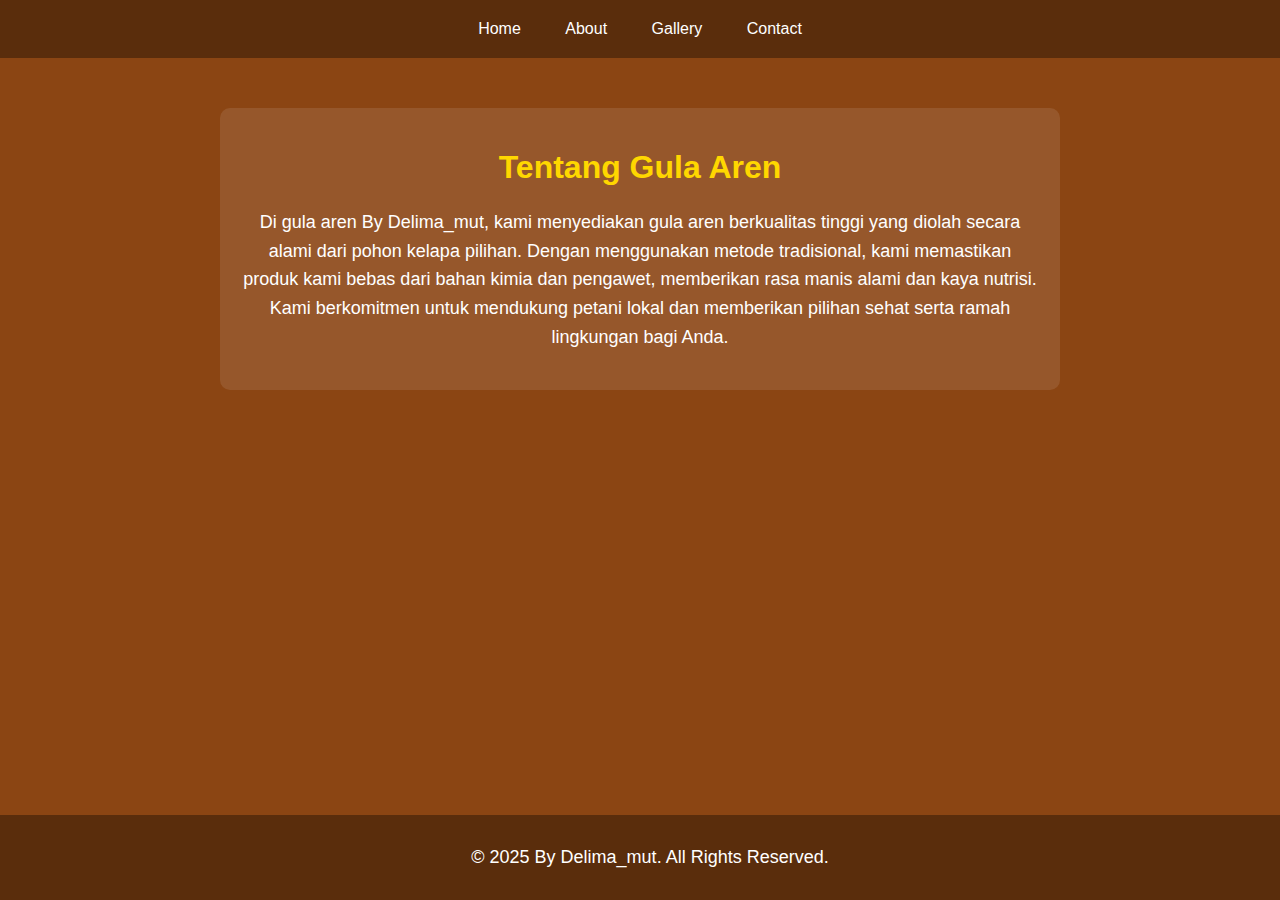
<file: about.html>
<!DOCTYPE html>
<html lang="id">
<head>
    <meta charset="UTF-8">
    <meta name="viewport" content="width=device-width, initial-scale=1.0">
    <title>Tentang Gula Aren</title>
    <link rel="stylesheet" href="styles.css">
</head>
<body>

    <div class="navbar">
        <a href="index.html">Home</a>
        <a href="about.html">About</a>
        <a href="gallery.html">Gallery</a>
        <a href="contact.html">Contact</a>
    </div>

    <div class="container">
        <h1>Tentang Gula Aren</h1>
        <p>Di gula aren By Delima_mut, kami menyediakan gula aren berkualitas tinggi yang diolah secara alami dari pohon kelapa pilihan. 
            Dengan menggunakan metode tradisional, kami memastikan produk kami bebas dari bahan kimia dan pengawet, memberikan rasa manis alami dan kaya nutrisi. 
            Kami berkomitmen untuk mendukung petani lokal dan memberikan pilihan sehat serta ramah lingkungan bagi Anda.</p>
    </div>

    <footer>
        <p>&copy; 2025 By Delima_mut. All Rights Reserved.</p>
    </footer>

</body>
</html
</file>
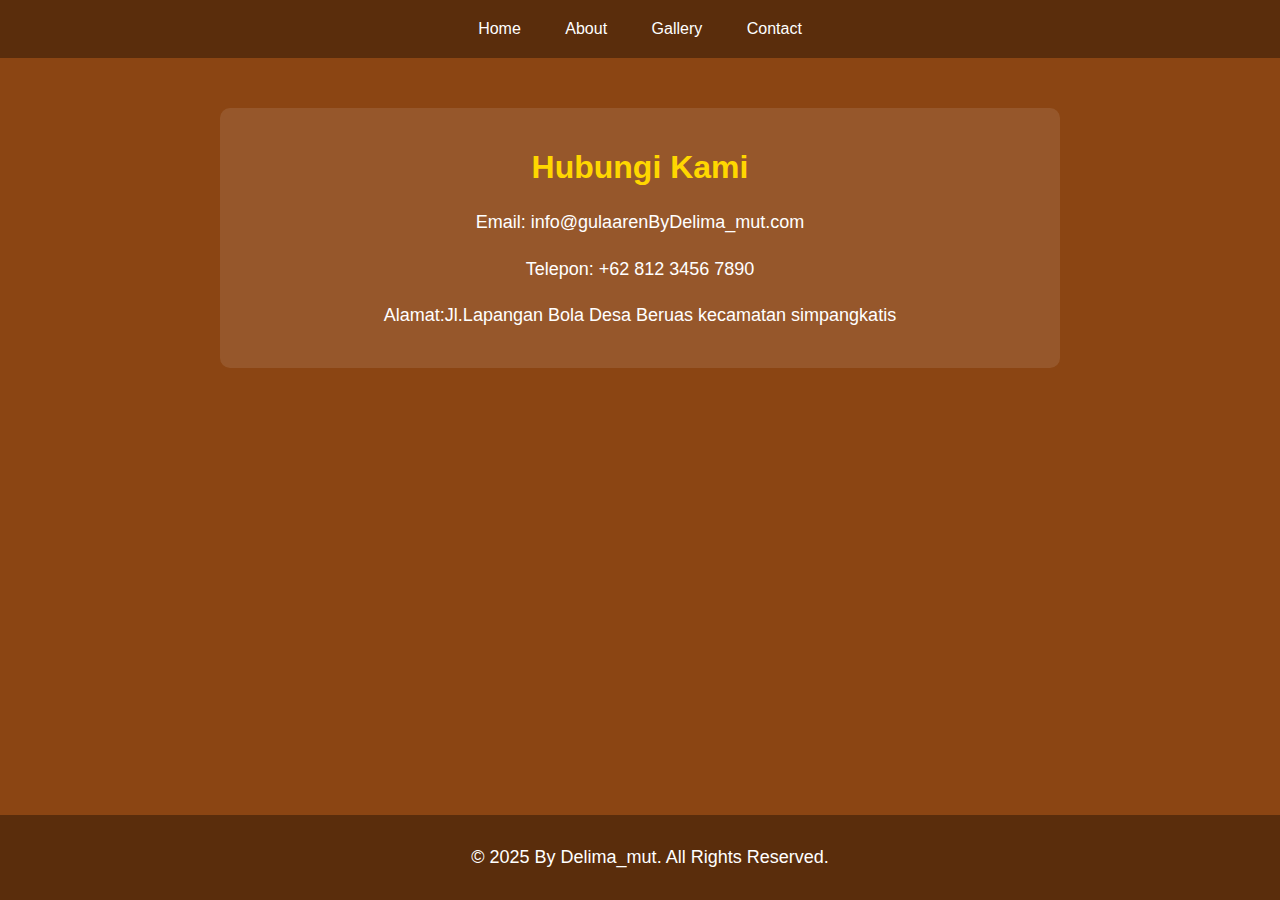
<file: contact.html>
<!DOCTYPE html>
<html lang="id">
<head>
    <meta charset="UTF-8">
    <meta name="viewport" content="width=device-width, initial-scale=1.0">
    <title>Kontak</title>
    <link rel="stylesheet" href="styles.css">
</head>
<body>

    <div class="navbar">
        <a href="index.html">Home</a>
        <a href="about.html">About</a>
        <a href="gallery.html">Gallery</a>
        <a href="contact.html">Contact</a>
    </div>

    <div class="container">
        <h1>Hubungi Kami</h1>
        <p>Email: info@gulaarenByDelima_mut.com</p>
        <p>Telepon: +62 812 3456 7890</p>
        <p>Alamat:Jl.Lapangan Bola Desa Beruas kecamatan simpangkatis </p>
    </div>
    </div>

    <footer>
        <p>&copy; 2025 By Delima_mut. All Rights Reserved.</p>
    </footer>

</body>
</html>
</file>
<file: styles.css>
/* General Styles */
body {
    font-family: Arial, sans-serif;
    background-color: #8B4513; /* Warna coklat seperti gula aren */
    color: white;
    margin: 0;
    padding: 0;
    text-align: center;
}

.container {
    max-width: 800px;
    margin: 50px auto;
    padding: 20px;
    background-color: rgba(255, 255, 255, 0.1);
    border-radius: 10px;
}

h1 {
    color: #FFD700;
}

p {
    font-size: 18px;
    line-height: 1.6;
}

/* Navbar */
.navbar {
    background-color: #5A2D0C;
    padding: 10px 0;
}

.navbar a {
    color: white;
    text-decoration: none;
    padding: 10px 20px;
    display: inline-block;
}

.navbar a:hover {
    background-color: #FFD700;
    color: #8B4513;
}

/* Image Styles */
img {
    width: 100%;
    max-width: 400px;
    border-radius: 10px;
}

/* Gallery */
.gallery img {
    width: 30%;
    margin: 10px;
    border-radius: 10px;
}

footer {
    background-color: #5A2D0C;
    color: white;
    text-align: center;
    padding: 10px;
    position: fixed;
    bottom: 0;
    width: 100%;
}
</file>
